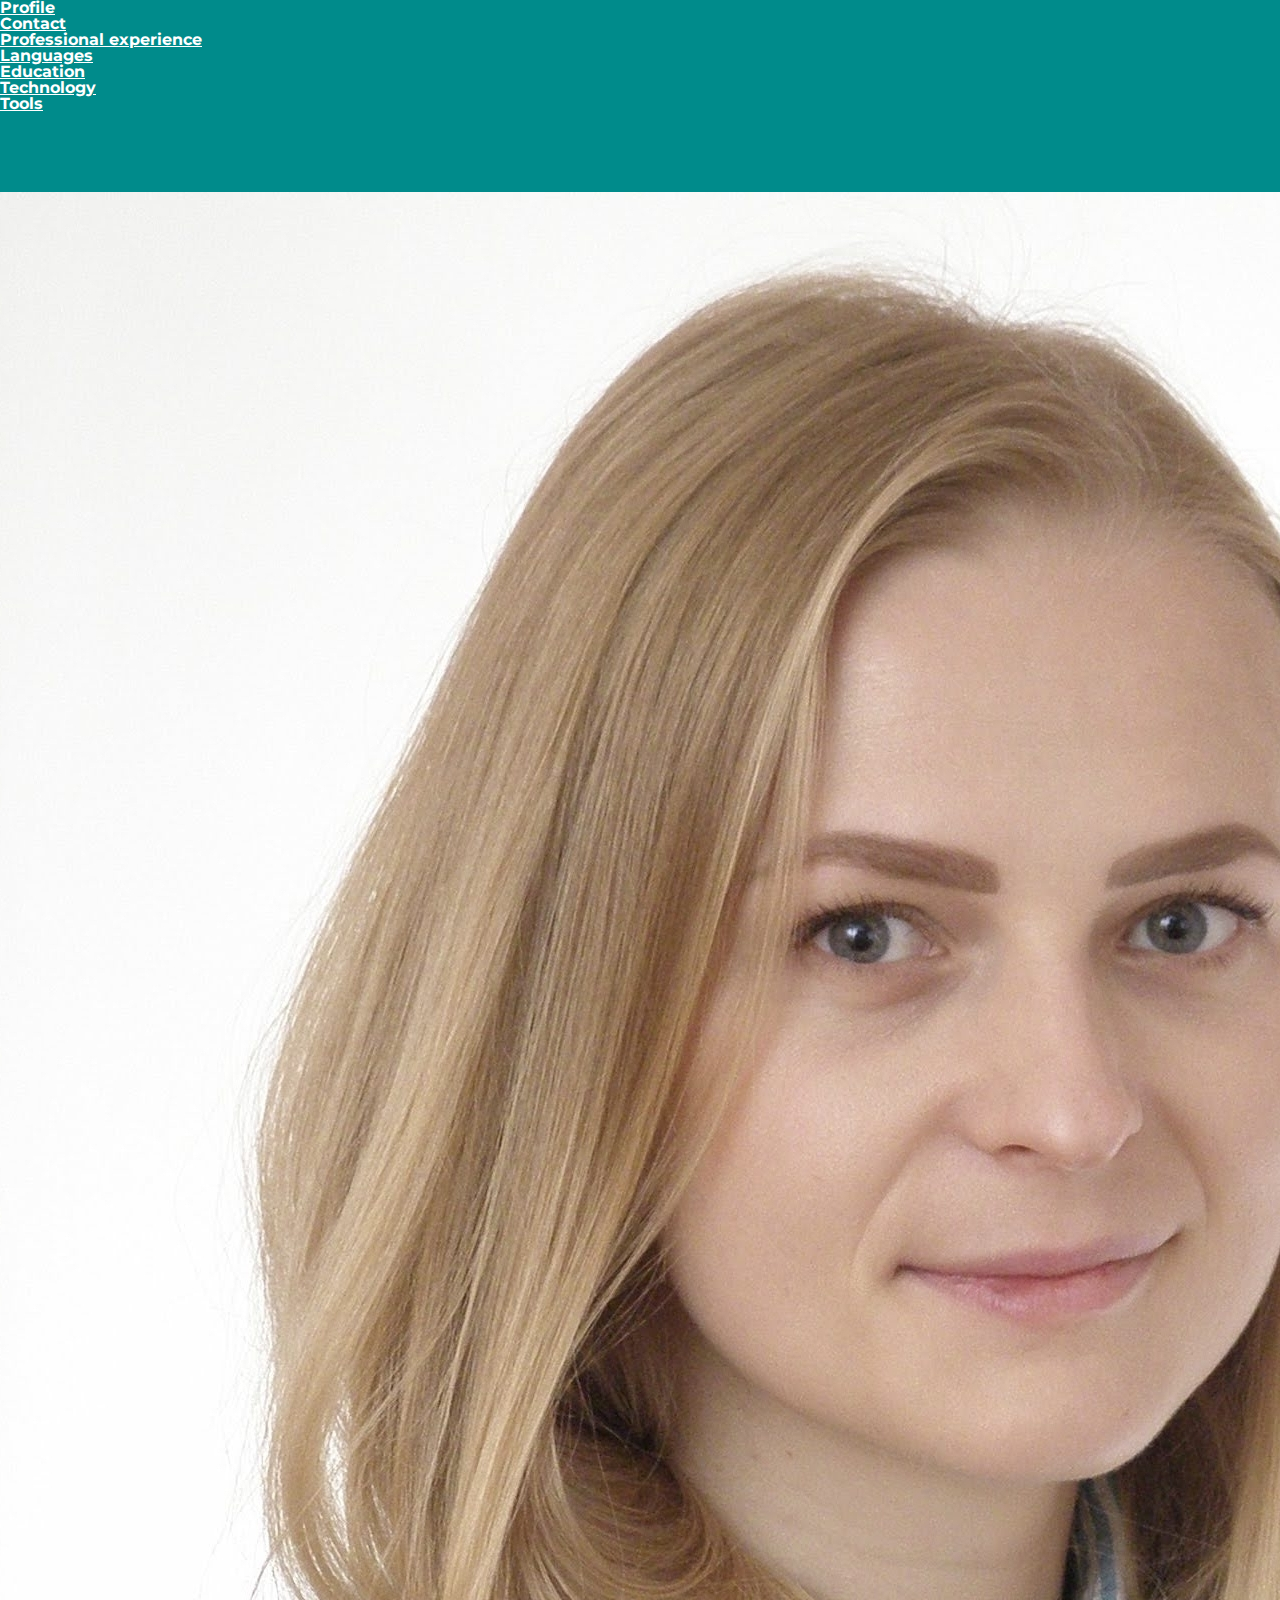
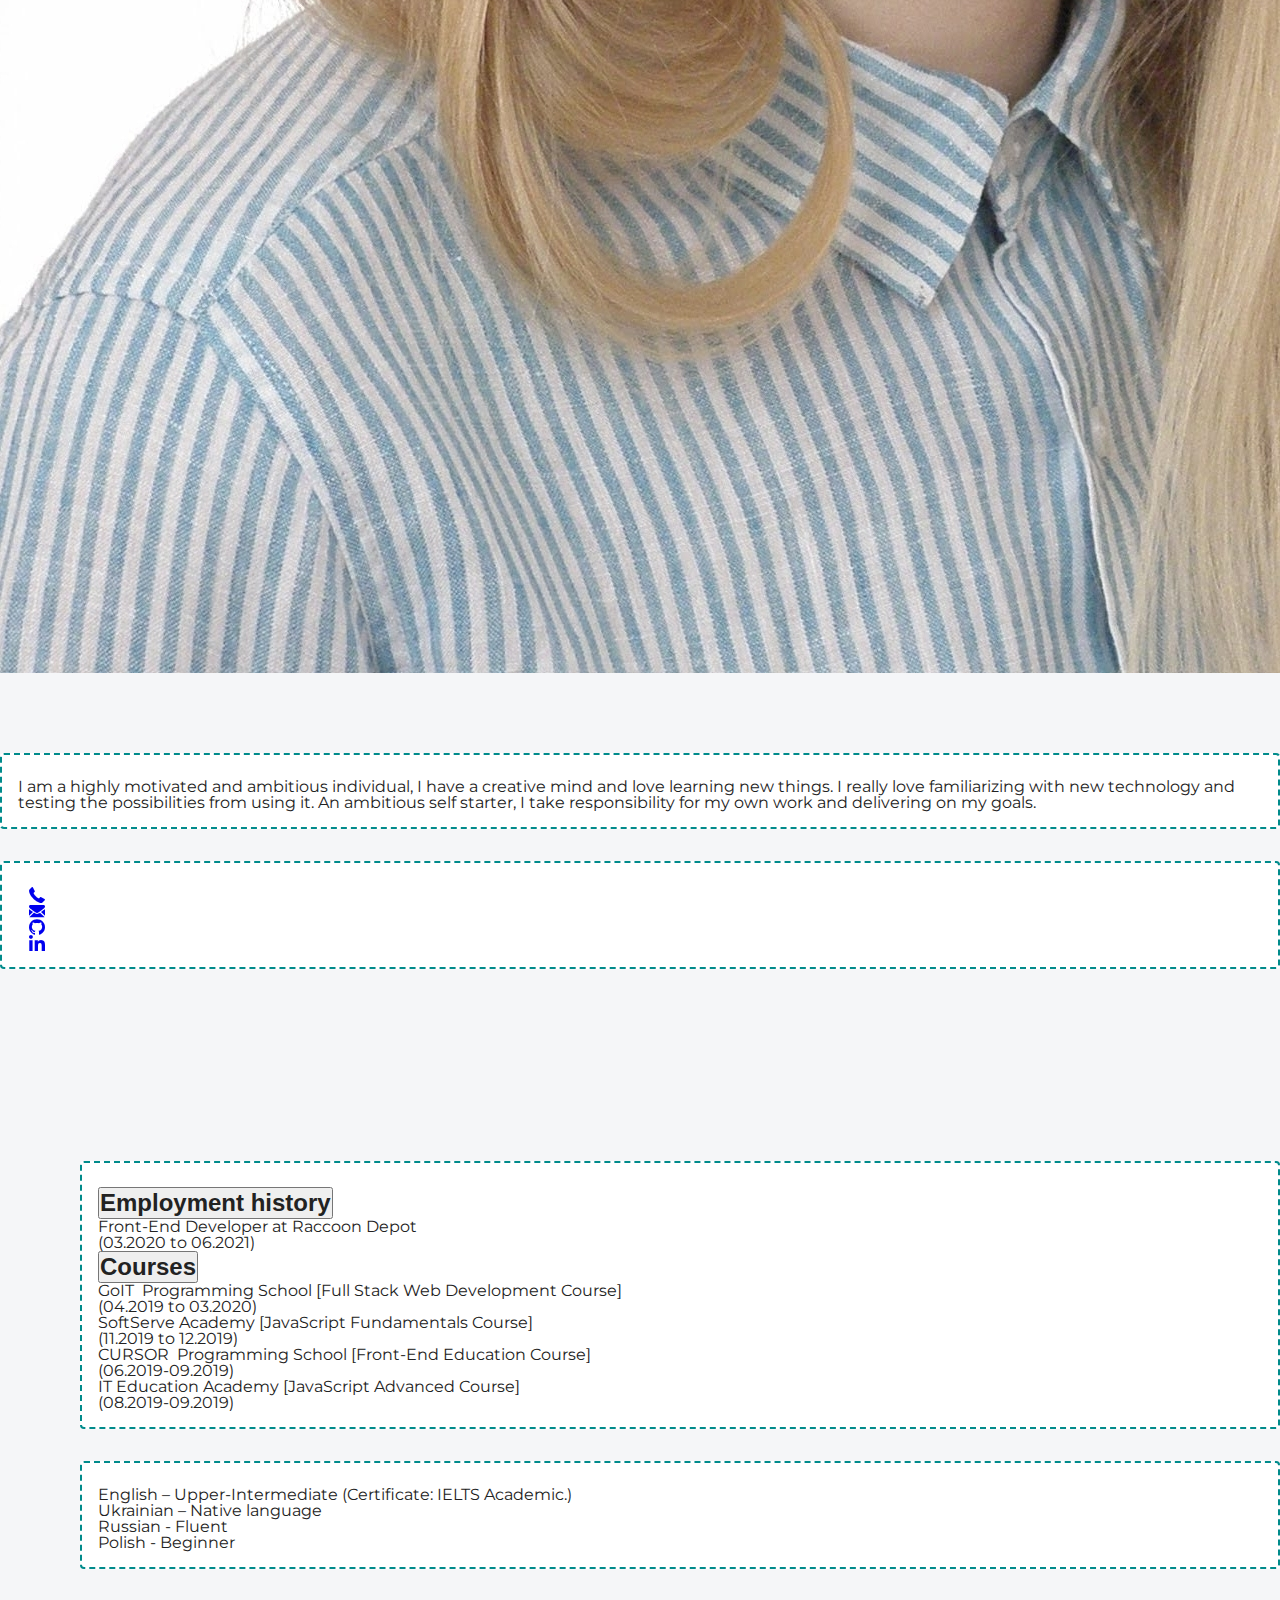
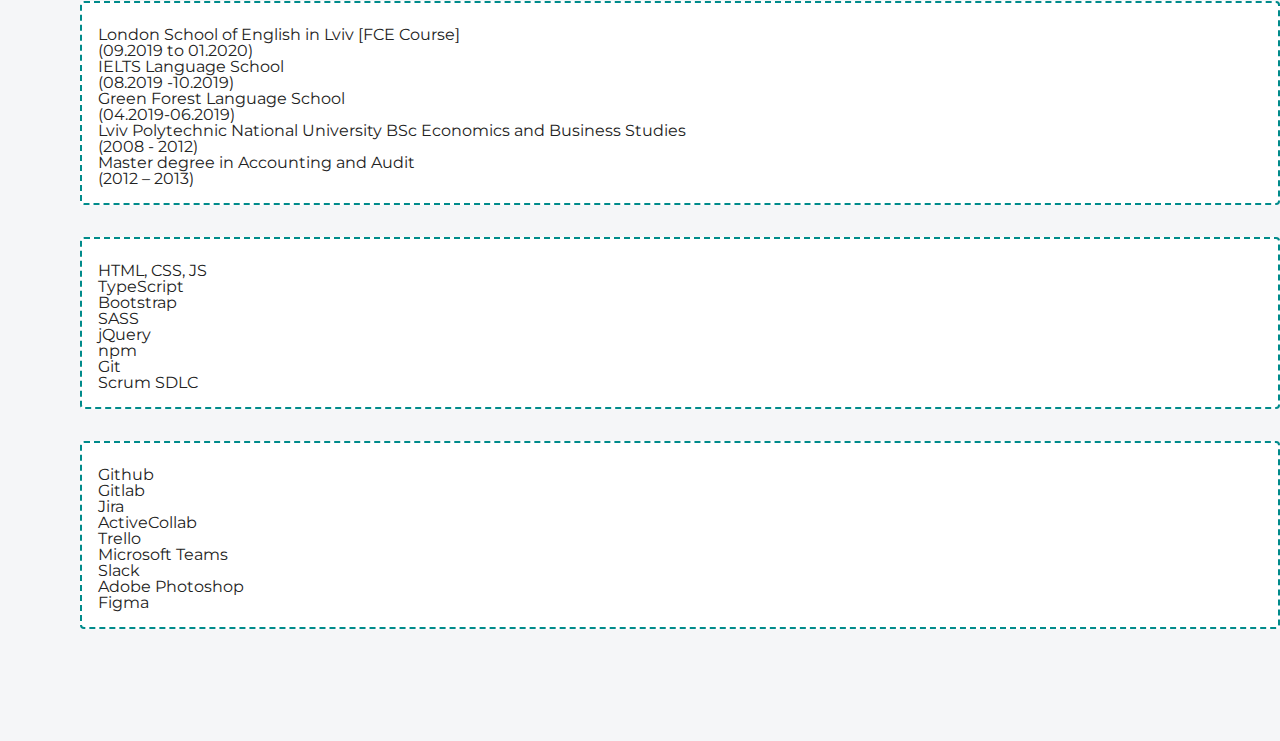
<file: index.html>
<!DOCTYPE html>
<html lang="ru-UA">
    <head>
        <meta charset="UTF-8">
        <meta name="viewport" content="width=device-width, initial-scale=1.0">
        <link rel="stylesheet" href="./css/reset.css">

        <!-- Bootstrap CSS -->
        <link href="https://cdn.jsdelivr.net/npm/bootstrap@5.0.2/dist/css/bootstrap.min.css" rel="stylesheet" integrity="sha384-EVSTQN3/azprG1Anm3QDgpJLIm9Nao0Yz1ztcQTwFspd3yD65VohhpuuCOmLASjC" crossorigin="anonymous">

        <!-- Styles CSS -->
        <link rel="stylesheet" href="./css/style.css" />
        <link rel="stylesheet" href="./css/media.css" />

        <!-- Icomoon -->
        <link rel="stylesheet" href="./fonts/style.css">

        <!-- Favicon -->
        <link rel="apple-touch-icon" sizes="180x180" href="./fav/apple-touch-icon.png">
        <link rel="icon" type="image/png" sizes="32x32" href="./fav/favicon-32x32.png">
        <link rel="icon" type="image/png" sizes="16x16" href="./fav/favicon-16x16.png">
        <link rel="manifest" href="./fav/site.webmanifest">
        <link rel="mask-icon" href="./fav/safari-pinned-tab.svg" color="#5bbad5">
        <meta name="msapplication-TileColor" content="#ffc40d">
        <meta name="theme-color" content="#ffffff">

        <title>My CV</title>
    </head>
    <body>
        <header class="header">
            <nav class="navbar navbar-expand-lg fixed-top navbar-light">
                <ul class="navbar-nav">
                    <li class="nav-item active">
                        <a class="nav-link" href="#profile">Profile</a>
                    </li>
                    <li class="nav-item">
                        <a class="nav-link" href="#contact">Contact</a>
                    </li>
                    <li class="nav-item">
                        <a class="nav-link" href="#experience">Professional experience</a>
                    </li>
                    <li class="nav-item">
                        <a class="nav-link" href="#languages">Languages</a>
                    </li>
                    <li class="nav-item">
                        <a class="nav-link" href="#education">Education</a>
                    </li>
                    <li class="nav-item">
                        <a class="nav-link" href="#technology">Technology</a>
                    </li>
                    <li class="nav-item">
                        <a class="nav-link" href="#tools">Tools</a>
                    </li>
                </ul>
            </nav>
        </header> 
        <main>
            <section class="section-promo" id="startchange">
                <div class="container-lg">
                    <div class="card mb-3">
                        <div class="row g-0 align-items-end">
                            <div class="col-lg-4">
                                <img src="./images/avatar/img-1.JPG" class="img-fluid rounded-circle" alt="Avatar">
                            </div>
                            <div class="col-lg-8">
                                <div class="card-body">
                                    <h1 class="card-title">Iryna Rudenko</h1>
                                    <h3 class="card-subtitle">Front-end developer</h3>
                                </div>
                            </div>
                        </div>
                    </div>
                </div>
            </section>
            <section class="section-intruduction">
                <div class="container-lg">
                    <div class="row section-body">
                        <div class="col-12 col-lg-3 aside">
                            <div class="about" id="profile">
                                <h2>Profile</h2>
                                <p>I am a highly motivated and ambitious
                                    individual, I have a creative mind and
                                    love learning new things. I really love
                                    familiarizing with new technology and
                                    testing the possibilities from using it. An
                                    ambitious self starter, I take responsibility
                                    for my own work and delivering on my
                                    goals.</p>
                            </div>
                            <div class="contact" id="contact">
                                <h2>Contact</h2>
                                <ul class="list-inline">
                                    <li class="list-inline-item">
                                        <a class="btn btn-outline-danger" href="tel:+380638793682" target="_blank">
                                            <span class="icon icon-phone"></span>
                                        </a>
                                    </li>
                                    <li class="list-inline-item">
                                        <a class="btn btn-outline-success" href="mailto:irinasagata@gmail.com" target="_blank">
                                            <span class="icon icon-email"></span>
                                        </a>
                                    </li>
                                    <li class="list-inline-item">
                                        <a class="btn btn-outline-dark" href="https://github.com/IraSagata" target="_blank">
                                            <span class="icon icon-github"></span>
                                        </a>
                                    </li>
                                    <li class="list-inline-item">
                                        <a class="btn btn-outline-primary" href="https://www.linkedin.com/in/iryna-sagata-414751188" target="_blank">
                                            <span class="icon icon-linkedin"></span>
                                        </a>
                                    </li>
                                  </ul>
                            </div>
                        </div>
                       
                        <div class="col-12 col-lg-9 col-xl-7 offset-xl-2 content">
                            <div class="professional-experience" id="experience">
                                <h2>PROFESSIONAL EXPERIENCE</h2>
                                <div class="accordion accordion-flush" id="accordionFlushExample">
                                    <div class="accordion-item">
                                        <h3 class="accordion-header" id="flush-headingOne">
                                            <button class="accordion-button collapsed" type="button" data-bs-toggle="collapse" data-bs-target="#flush-collapseOne" aria-expanded="false" aria-controls="flush-collapseOne">
                                                Employment history 
                                            </button>
                                        </h3>
                                        <div id="flush-collapseOne" class="accordion-collapse collapse show" aria-labelledby="flush-headingOne" data-bs-parent="#accordionFlushExample">
                                            <div class="accordion-body">
                                                <ul class="list-group list-group-flush">
                                                    <li class="list-group-item">
                                                        <p>Front-End Developer at Raccoon Depot</p>
                                                        <p>(03.2020 to 06.2021)</p>
                                                    </li>
                                                    
                                                </ul>
                                            </div>
                                        </div>
                                    </div>
                                    <div class="accordion-item">
                                        <h3 class="accordion-header" id="flush-headingTwo">
                                            <button class="accordion-button collapsed" type="button" data-bs-toggle="collapse" data-bs-target="#flush-collapseTwo" aria-expanded="false" aria-controls="flush-collapseTwo">
                                                Courses
                                            </button>
                                        </h3>
                                        <div id="flush-collapseTwo" class="accordion-collapse collapse" aria-labelledby="flush-headingTwo" data-bs-parent="#accordionFlushExample">
                                            <div class="accordion-body">
                                                <ul class="list-group list-group-flush">
                                                    <li class="list-group-item">
                                                        <span>GoIT​ ​ Programming School [Full Stack Web Development Course]</span>
                                                        <p>(04.2019 to 03.2020)</p>
                                                    </li>
                                                    <li class="list-group-item">
                                                        <span>SoftServe Academy [JavaScript Fundamentals Course]</span>
                                                        <p>(11.2019 to 12.2019)</p>
                                                    </li>
                                                    <li class="list-group-item">
                                                        <span>CURSOR​ ​ Programming School [Front-End Education Course]</span>
                                                        <p>(06.2019-09.2019)</p>
                                                    </li>
                                                    <li class="list-group-item">
                                                        <span>IT Education Academy [JavaScript Advanced Course]</span>
                                                        <p>(08.2019-09.2019)</p>
                                                    </li>
                                                </ul>
                                            </div>
                                        </div>
                                    </div>
                                  </div>
                            </div> 
                            <div class="languages" id="languages">
                                <h2>LANGUAGES</h2>
                                <ul class="list-group list-group-flush">
                                    <li class="list-group-item">
                                        <span>English – Upper-Intermediate (Certificate: IELTS Academic.)</span>
                                    </li>
                                    <li class="list-group-item">
                                        <span>Ukrainian – Native language</span>
                                    </li>
                                    <li class="list-group-item">
                                        <span>Russian - Fluent</span>
                                    </li>
                                    <li class="list-group-item">
                                        <span>Polish - Beginner</span>
                                    </li>
                                </ul>
                            </div>
                            <div class="education" id="education">
                                <h2>Education</h2>
                                <ul class="list-group list-group-flush">
                                    <li class="list-group-item">
                                        <span>London School of English in Lviv [FCE Course]</span>
                                        <p class="font-italic">(09.2019 to 01.2020)</p>
                                    </li>
                                    <li class="list-group-item">
                                        <span>IELTS Language School</span>
                                        <p class="font-italic">(08.2019 -10.2019)</p>
                                    </li>
                                    <li class="list-group-item">
                                        <span>Green Forest Language School</span>
                                        <p class="font-italic">(04.2019-06.2019)</p>
                                    </li>
                                    <li class="list-group-item">
                                        <span>Lviv Polytechnic National University
                                            BSc Economics and Business Studies</span>
                                        <p class="font-italic">(2008 - 2012)</p>
                                    </li>
                                    <li class="list-group-item">
                                        <span>Master degree in Accounting and Audit</span>
                                        <p class="font-italic">(2012 – 2013)</p>
                                    </li>
                                </ul>
                            </div>
                            <div class="d-md-flex justify-content-between">
                                <div class="col-lg-5 technology" id="technology">
                                    <h2>Technology</h2>
                                    <ul class="list-group list-group-flush">
                                        <li class="list-group-item">
                                            <p>HTML, CSS, JS</p>
                                        </li>
                                        <li class="list-group-item">
                                            <p>TypeScript</p>
                                        </li>
                                        <li class="list-group-item">
                                            <p>Bootstrap</p>
                                        </li>
                                        <li class="list-group-item">
                                            <p>SASS</p>
                                        </li>
                                        <li class="list-group-item">
                                            <p>jQuery</p>
                                        </li>
                                        <li class="list-group-item">
                                            <p>npm</p>
                                        </li>
                                        <li class="list-group-item">
                                            <p>Git</p>
                                        </li>
                                        <li class="list-group-item">
                                            <p>Scrum SDLC</p>
                                        </li>
                                    </ul>
                                </div>

                                <div class="col-lg-5 tools" id="tools">
                                    <h2>Tools</h2>
                                    <ul class="list-group list-group-flush">
                                        <li class="list-group-item">
                                            <p>Github</p>
                                        </li>
                                        <li class="list-group-item">
                                            <p>Gitlab</p>
                                        </li>
                                        <li class="list-group-item">
                                            <p>Jira</p>
                                        </li>
                                        <li class="list-group-item">
                                            <p>ActiveCollab</p>
                                        </li>
                                        <li class="list-group-item">
                                            <p>Trello</p>
                                        </li>
                                        <li class="list-group-item">
                                            <p>Microsoft Teams</p>
                                        </li>
                                        <li class="list-group-item">
                                            <p>Slack</p>
                                        </li>
                                        <li class="list-group-item">
                                            <p>Adobe Photoshop</p>
                                        </li>
                                        <li class="list-group-item">
                                            <p>Figma</p>
                                        </li>
                                    </ul>
                                </div>
                        </div>
                        </div>
                    </div>
                </div>
            </section>
           
        </main>

        <!-- Option 1: Bootstrap Bundle with Popper -->
        <script src="https://cdn.jsdelivr.net/npm/bootstrap@5.0.2/dist/js/bootstrap.bundle.min.js" integrity="sha384-MrcW6ZMFYlzcLA8Nl+NtUVF0sA7MsXsP1UyJoMp4YLEuNSfAP+JcXn/tWtIaxVXM" crossorigin="anonymous"></script>
        <script src="https://code.jquery.com/jquery-3.2.1.slim.min.js" integrity="sha384-KJ3o2DKtIkvYIK3UENzmM7KCkRr/rE9/Qpg6aAZGJwFDMVNA/GpGFF93hXpG5KkN" crossorigin="anonymous"></script>
        <script src="./js/script.js"></script>
    </body>
</html>
</file>
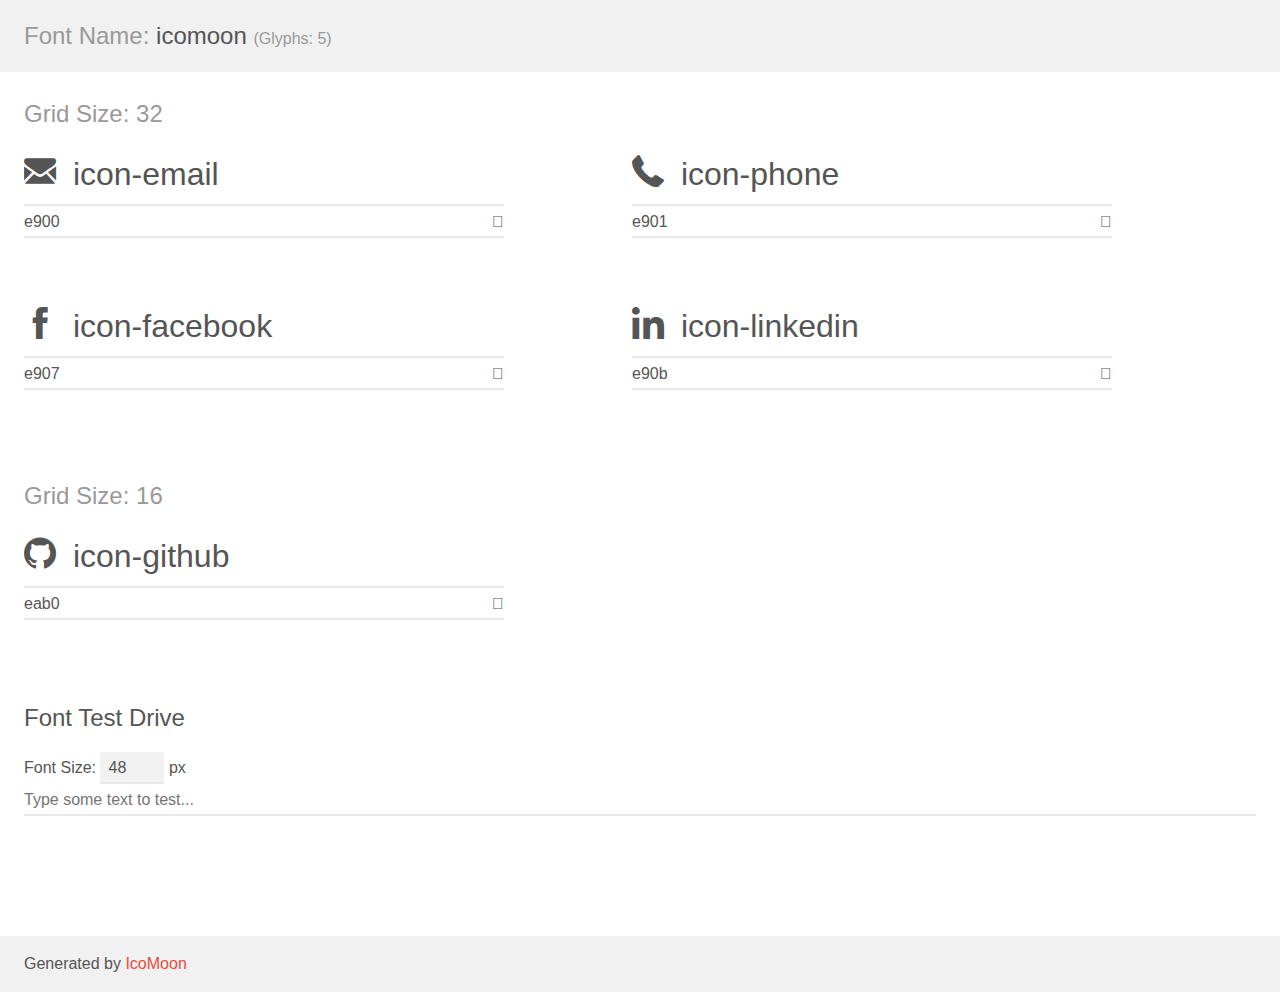
<file: fonts/demo.html>
<!doctype html>
<html>
<head>
    <meta charset="utf-8">
    <title>IcoMoon Demo</title>
    <meta name="description" content="An Icon Font Generated By IcoMoon.io">
    <meta name="viewport" content="width=device-width, initial-scale=1">
    <link rel="stylesheet" href="demo-files/demo.css">
    <link rel="stylesheet" href="style.css"></head>
<body>
    <div class="bgc1 clearfix">
        <h1 class="mhmm mvm"><span class="fgc1">Font Name:</span> icomoon <small class="fgc1">(Glyphs:&nbsp;5)</small></h1>
    </div>
    <div class="clearfix mhl ptl">
        <h1 class="mvm mtn fgc1">Grid Size: 32</h1>
        <div class="glyph fs1">
            <div class="clearfix bshadow0 pbs">
                <span class="icon icon-email"></span>
                <span class="mls"> icon-email</span>
            </div>
            <fieldset class="fs0 size1of1 clearfix hidden-false">
                <input type="text" readonly value="e900" class="unit size1of2" />
                <input type="text" maxlength="1" readonly value="&#xe900;" class="unitRight size1of2 talign-right" />
            </fieldset>
            <div class="fs0 bshadow0 clearfix hidden-true">
                <span class="unit pvs fgc1">liga: </span>
                <input type="text" readonly value="" class="liga unitRight" />
            </div>
        </div>
        <div class="glyph fs1">
            <div class="clearfix bshadow0 pbs">
                <span class="icon icon-phone"></span>
                <span class="mls"> icon-phone</span>
            </div>
            <fieldset class="fs0 size1of1 clearfix hidden-false">
                <input type="text" readonly value="e901" class="unit size1of2" />
                <input type="text" maxlength="1" readonly value="&#xe901;" class="unitRight size1of2 talign-right" />
            </fieldset>
            <div class="fs0 bshadow0 clearfix hidden-true">
                <span class="unit pvs fgc1">liga: </span>
                <input type="text" readonly value="" class="liga unitRight" />
            </div>
        </div>
        <div class="glyph fs1">
            <div class="clearfix bshadow0 pbs">
                <span class="icon icon-facebook"></span>
                <span class="mls"> icon-facebook</span>
            </div>
            <fieldset class="fs0 size1of1 clearfix hidden-false">
                <input type="text" readonly value="e907" class="unit size1of2" />
                <input type="text" maxlength="1" readonly value="&#xe907;" class="unitRight size1of2 talign-right" />
            </fieldset>
            <div class="fs0 bshadow0 clearfix hidden-true">
                <span class="unit pvs fgc1">liga: </span>
                <input type="text" readonly value="" class="liga unitRight" />
            </div>
        </div>
        <div class="glyph fs1">
            <div class="clearfix bshadow0 pbs">
                <span class="icon icon-linkedin"></span>
                <span class="mls"> icon-linkedin</span>
            </div>
            <fieldset class="fs0 size1of1 clearfix hidden-false">
                <input type="text" readonly value="e90b" class="unit size1of2" />
                <input type="text" maxlength="1" readonly value="&#xe90b;" class="unitRight size1of2 talign-right" />
            </fieldset>
            <div class="fs0 bshadow0 clearfix hidden-true">
                <span class="unit pvs fgc1">liga: </span>
                <input type="text" readonly value="" class="liga unitRight" />
            </div>
        </div>
    </div>
    <div class="clearfix mhl ptl">
        <h1 class="mvm mtn fgc1">Grid Size: 16</h1>
        <div class="glyph fs2">
            <div class="clearfix bshadow0 pbs">
                <span class="icon icon-github"></span>
                <span class="mls"> icon-github</span>
            </div>
            <fieldset class="fs0 size1of1 clearfix hidden-false">
                <input type="text" readonly value="eab0" class="unit size1of2" />
                <input type="text" maxlength="1" readonly value="&#xeab0;" class="unitRight size1of2 talign-right" />
            </fieldset>
            <div class="fs0 bshadow0 clearfix hidden-true">
                <span class="unit pvs fgc1">liga: </span>
                <input type="text" readonly value="github, brand40" class="liga unitRight" />
            </div>
        </div>
    </div>

    <!--[if gt IE 8]><!-->
    <div class="mhl clearfix mbl">
        <h1>Font Test Drive</h1>
        <label>
            Font Size: <input id="fontSize" type="number" class="textbox0 mbm"
            min="8" value="48" />
            px
        </label>
        <input id="testText" type="text" class="phl size1of1 mvl"
        placeholder="Type some text to test..." value=""/>
        <div id="testDrive" class="icon" style="font-family: icomoon">&nbsp;
        </div>
    </div>
    <!--<![endif]-->
    <div class="bgc1 clearfix">
        <p class="mhl">Generated by <a href="https://icomoon.io/app">IcoMoon</a></p>
    </div>

    <script src="demo-files/demo.js"></script>
</body>
</html>
</file>
<file: css/style.css>
/*
* Prefixed by https://autoprefixer.github.io
* PostCSS: v8.3.6,
* Autoprefixer: v10.3.1
* Browsers: last 4 version
*/

@import url('https://fonts.googleapis.com/css2?family=Montserrat:wght@500;600&display=swap');

html {
    -webkit-box-sizing: border-box;
            box-sizing: border-box;
    margin: 0;
    padding: 0;
}

*,
*::before,
*::after {
    -webkit-box-sizing: inherit;
            box-sizing: inherit;
    margin: 0;
    padding: 0;
    font-size: 0;
}

body {
    font-family: 'Montserrat', sans-serif;
    background-color: #F5F6F8;
}

p,
span,
.aside .contact .list-group-item {
    font-size: 16px;
}

.logo {
    max-width: 120px;
}

/* Header */
.navbar-expand-lg {
    -webkit-box-pack: center;
        -ms-flex-pack: center;
            justify-content: center;
}

.navbar-light .navbar-nav .nav-link {
    font-size: 1rem;
    font-weight: bold;
    color: #fff;
}

.header,
.section-promo {
    background-color: darkcyan;
}

.section-promo .card {
    -webkit-transform: translateY(5rem);
        -ms-transform: translateY(5rem);
            transform: translateY(5rem);
    border: none;
}

.section-promo .container-lg {
    margin-bottom: 5rem;
}

/* Icons */
.icon:before {
    font-size: 1rem;
    position: absolute;
    top: 50%;
    left: 50%;
    -webkit-transform: translate3d(-50%,-50%,0);
            transform: translate3d(-50%,-50%,0);
}

.icon {
    position: relative;
    font-size: 1rem;
}

.aside .contact .btn {
    padding: 1.2rem;
    border-radius: 50%;
}

.aside .contact .btn:hover {
    -webkit-animation: beat .25s infinite alternate;
            animation: beat .25s infinite alternate;
	-webkit-transform-origin: center;
	    -ms-transform-origin: center;
	        transform-origin: center;
}

/* Heart beat animation */
@-webkit-keyframes beat {
	to { -webkit-transform: scale(1.4); transform: scale(1.4); }
}
@keyframes beat {
	to { -webkit-transform: scale(1.4); transform: scale(1.4); }
}

/* Aside */
.aside h2,
.content .education h2,
.content .languages h2,
.content .professional-experience h2,
.content .technology h2,
.content .tools h2 {
    color: darkcyan;
    margin-bottom: .5rem;
}

.aside .about,
.aside .contact,
.content .education,
.content .languages,
.content .professional-experience,
.content .technology,
.content .tools {
    background-color: #fff;
    margin-bottom: 2rem;
    padding: 1rem;
    border: 2px dashed darkcyan;
    border-radius: 0.25rem;
}

.aside .contact .list-inline,
.aside .about p {
    margin-bottom: 0;
}

/* Content */
.accordion-button:focus {
    -webkit-box-shadow: none;
            box-shadow: none;
}

.accordion-button {
    font-size: 1.5rem;
    font-weight: bold;
}

.content .technology .list-group-flush > .list-group-item,
.content .tools .list-group-flush > .list-group-item {
    border: none;
}

.content .technology .list-group-flush .list-group-item p,
.tools .list-group-flush .list-group-item p {
    margin-bottom: 0;
}
</file>
<file: css/media.css>
/* Small devices (landscape phones, 576px and up to 767) */
@media only screen and (min-width: 300px) and (max-width: 992px) {
    .navbar {
        display: none;
    }

}
 /* Large devices (desktops, 992px and up) */
 @media (min-width: 992px) {
    .aside, .content {
        padding-top: 5rem;
        padding-bottom: 5rem;
    }
}

 /* Large devices (desktops, 1200px and up) */
@media (min-width: 1200px) {
    .content {
        margin-left: 5rem;
    }
    
}
</file>
<file: fonts/style.css>
@font-face {
  font-family: 'icomoon';
  src:  url('fonts/icomoon.eot?gv6052');
  src:  url('fonts/icomoon.eot?gv6052#iefix') format('embedded-opentype'),
    url('fonts/icomoon.ttf?gv6052') format('truetype'),
    url('fonts/icomoon.woff?gv6052') format('woff'),
    url('fonts/icomoon.svg?gv6052#icomoon') format('svg');
  font-weight: normal;
  font-style: normal;
  font-display: block;
}

.icon {
  /* use !important to prevent issues with browser extensions that change fonts */
  font-family: 'icomoon' !important;
  speak: never;
  font-style: normal;
  font-weight: normal;
  font-variant: normal;
  text-transform: none;
  line-height: 1;

  /* Better Font Rendering =========== */
  -webkit-font-smoothing: antialiased;
  -moz-osx-font-smoothing: grayscale;
}

.icon-email:before {
  content: "\e900";
}
.icon-phone:before {
  content: "\e901";
}
.icon-facebook:before {
  content: "\e907";
}
.icon-linkedin:before {
  content: "\e90b";
}
.icon-github:before {
  content: "\eab0";
}
</file>
<file: fonts/demo-files/demo.css>
body {
  padding: 0;
  margin: 0;
  font-family: sans-serif;
  font-size: 1em;
  line-height: 1.5;
  color: #555;
  background: #fff;
}
h1 {
  font-size: 1.5em;
  font-weight: normal;
}
small {
  font-size: .66666667em;
}
a {
  color: #e74c3c;
  text-decoration: none;
}
a:hover, a:focus {
  box-shadow: 0 1px #e74c3c;
}
.bshadow0, input {
  box-shadow: inset 0 -2px #e7e7e7;
}
input:hover {
  box-shadow: inset 0 -2px #ccc;
}
input, fieldset {
  font-family: sans-serif;
  font-size: 1em;
  margin: 0;
  padding: 0;
  border: 0;
}
input {
  color: inherit;
  line-height: 1.5;
  height: 1.5em;
  padding: .25em 0;
}
input:focus {
  outline: none;
  box-shadow: inset 0 -2px #449fdb;
}
.glyph {
  font-size: 16px;
  width: 15em;
  padding-bottom: 1em;
  margin-right: 4em;
  margin-bottom: 1em;
  float: left;
  overflow: hidden;
}
.liga {
  width: 80%;
  width: calc(100% - 2.5em);
}
.talign-right {
  text-align: right;
}
.talign-center {
  text-align: center;
}
.bgc1 {
  background: #f1f1f1;
}
.fgc1 {
  color: #999;
}
.fgc0 {
  color: #000;
}
p {
  margin-top: 1em;
  margin-bottom: 1em;
}
.mvm {
  margin-top: .75em;
  margin-bottom: .75em;
}
.mtn {
  margin-top: 0;
}
.mtl, .mal {
  margin-top: 1.5em;
}
.mbl, .mal {
  margin-bottom: 1.5em;
}
.mal, .mhl {
  margin-left: 1.5em;
  margin-right: 1.5em;
}
.mhmm {
  margin-left: 1em;
  margin-right: 1em;
}
.mls {
  margin-left: .25em;
}
.ptl {
  padding-top: 1.5em;
}
.pbs, .pvs {
  padding-bottom: .25em;
}
.pvs, .pts {
  padding-top: .25em;
}
.unit {
  float: left;
}
.unitRight {
  float: right;
}
.size1of2 {
  width: 50%;
}
.size1of1 {
  width: 100%;
}
.clearfix:before, .clearfix:after {
  content: " ";
  display: table;
}
.clearfix:after {
  clear: both;
}
.hidden-true {
  display: none;
}
.textbox0 {
  width: 3em;
  background: #f1f1f1;
  padding: .25em .5em;
  line-height: 1.5;
  height: 1.5em;
}
#testDrive {
  display: block;
  padding-top: 24px;
  line-height: 1.5;
}
.fs0 {
  font-size: 16px;
}
.fs1 {
  font-size: 32px;
}
.fs2 {
  font-size: 32px;
}
</file>
